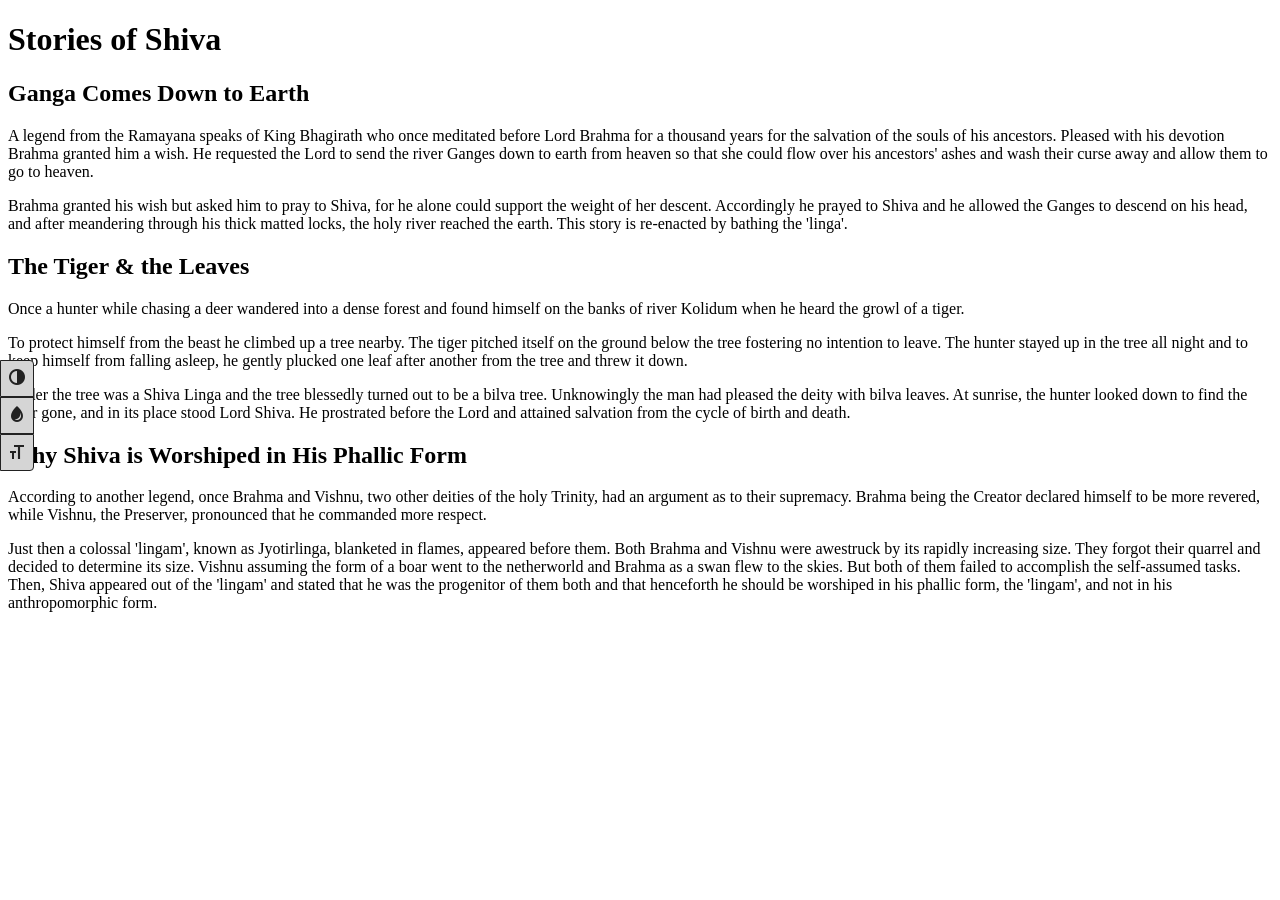
<file: js/a11y-toolbar-master/index.html>
<!DOCTYPE html>
<html lang="en">
<head>
    <title>Accessibility Toolbar</title>
    <link href="css/a11y-toolbar.css" rel="stylesheet" />
</head>
<body>
    <h1>Stories of Shiva</h1>
    <h2>Ganga Comes Down to Earth</h2>
    <p>A legend from the Ramayana speaks of King Bhagirath who once meditated before Lord Brahma for a thousand years for the salvation of the souls of his ancestors. Pleased with his devotion Brahma granted him a wish. He requested the Lord to send the river Ganges down to earth from heaven so that she could flow over his ancestors' ashes and wash their curse away and allow them to go to heaven.</p>
    <p>Brahma granted his wish but asked him to pray to Shiva, for he alone could support the weight of her descent. Accordingly he prayed to Shiva and he allowed the Ganges to descend on his head, and after meandering through his thick matted locks, the holy river reached the earth. This story is re-enacted by bathing the 'linga'.</p>

    <h2>The Tiger & the Leaves</h2>
    <p>Once a hunter while chasing a deer wandered into a dense forest and found himself on the banks of river Kolidum when he heard the growl of a tiger.</p>
    <p>To protect himself from the beast he climbed up a tree nearby. The tiger pitched itself on the ground below the tree fostering no intention to leave. The hunter stayed up in the tree all night and to keep himself from falling asleep, he gently plucked one leaf after another from the tree and threw it down.</p>
    <p>Under the tree was a Shiva Linga and the tree blessedly turned out to be a bilva tree. Unknowingly the man had pleased the deity with bilva leaves. At sunrise, the hunter looked down to find the tiger gone, and in its place stood Lord Shiva. He prostrated before the Lord and attained salvation from the cycle of birth and death.</p>

    <h2>Why Shiva is Worshiped in His Phallic Form</h2>
    <p>According to another legend, once Brahma and Vishnu, two other deities of the holy Trinity, had an argument as to their supremacy. Brahma being the Creator declared himself to be more revered, while Vishnu, the Preserver, pronounced that he commanded more respect.</p>
    <p>Just then a colossal 'lingam', known as Jyotirlinga, blanketed in flames, appeared before them. Both Brahma and Vishnu were awestruck by its rapidly increasing size. They forgot their quarrel and decided to determine its size. Vishnu assuming the form of a boar went to the netherworld and Brahma as a swan flew to the skies. But both of them failed to accomplish the self-assumed tasks. Then, Shiva appeared out of the 'lingam' and stated that he was the progenitor of them both and that henceforth he should be worshiped in his phallic form, the 'lingam', and not in his anthropomorphic form.</p>
    
    <script src="js/jquery.min.js"></script>
    <script src="js/a11y-toolbar.js"></script>
</body>
</html>
</file>
<file: js/a11y-toolbar-master/css/a11y-toolbar.css>
@font-face {
  font-family: 'a11y';
  src: url("../fonts/a11y.eot");
  src: url("../fonts/a11y.eot?#iefix") format("embedded-opentype"), url("../fonts/a11y.ttf") format("truetype"), url("../fonts/a11y.woff") format("woff"), url("../fonts/a11y.svg#a11y") format("svg");
  font-weight: normal;
  font-style: normal; }
[class^="icon-"], [class*=" icon-"] {
  font-family: 'a11y';
  speak: none;
  font-style: normal;
  font-weight: normal;
  font-variant: normal;
  text-transform: none;
  line-height: 1;
  -webkit-font-smoothing: antialiased;
  -moz-osx-font-smoothing: grayscale; }

.icon-grayscale:before {
  content: "\e600"; }

.icon-contrast:before {
  content: "\e601"; }

.icon-fontsize:before {
  content: "\e602"; }

/* *************************************** */
body.has-a11y-toolbar .sr {
  position: absolute;
  height: 1px;
  width: 1px;
  clip: rect(1px 1px 1px 1px);
  overflow: hidden; }
body.has-a11y-toolbar .a11y-toolbar {
  position: fixed;
  z-index: 10;
  top: 40%;
  left: 0; }
  body.has-a11y-toolbar .a11y-toolbar ul {
    list-style: none;
    margin: 0;
    padding: 0; }
    body.has-a11y-toolbar .a11y-toolbar ul li {
      display: block;
      margin: 0;
      padding: 0; }
      body.has-a11y-toolbar .a11y-toolbar ul li .a11y-control {
        padding: .5em;
        border-width: 1px 1px 1px 1px;
        border-style: solid;
        border-color: #222222;
        background: #D5D5D5;
        color: #222222;
        font-size: 100%;
        cursor: pointer; }
        body.has-a11y-toolbar .a11y-toolbar ul li .a11y-control:hover, body.has-a11y-toolbar .a11y-toolbar ul li .a11y-control:focus {
          background: #efefef; }
        body.has-a11y-toolbar .a11y-toolbar ul li .a11y-control[aria-pressed="true"] {
          background: #efefef; }
        body.has-a11y-toolbar .a11y-toolbar ul li .a11y-control .a11y-icon {
          color: #222222; }
      body.has-a11y-toolbar .a11y-toolbar ul li:first-of-type .a11y-control {
        border-radius: 0 4px 0 0; }
      body.has-a11y-toolbar .a11y-toolbar ul li:last-of-type .a11y-control {
        border-radius: 0 0 4px 0; }

body.has-a11y-toolbar.a11y-fontsize {
  font-size: 250% !important; }
  body.has-a11y-toolbar.a11y-fontsize h1,
  body.has-a11y-toolbar.a11y-fontsize h2,
  body.has-a11y-toolbar.a11y-fontsize h3,
  body.has-a11y-toolbar.a11y-fontsize h4,
  body.has-a11y-toolbar.a11y-fontsize h5,
  body.has-a11y-toolbar.a11y-fontsize h6,
  body.has-a11y-toolbar.a11y-fontsize p,
  body.has-a11y-toolbar.a11y-fontsize ul,
  body.has-a11y-toolbar.a11y-fontsize ol,
  body.has-a11y-toolbar.a11y-fontsize li,
  body.has-a11y-toolbar.a11y-fontsize dl,
  body.has-a11y-toolbar.a11y-fontsize dt,
  body.has-a11y-toolbar.a11y-fontsize dd,
  body.has-a11y-toolbar.a11y-fontsize label,
  body.has-a11y-toolbar.a11y-fontsize input,
  body.has-a11y-toolbar.a11y-fontsize select,
  body.has-a11y-toolbar.a11y-fontsize textarea,
  body.has-a11y-toolbar.a11y-fontsize button,
  body.has-a11y-toolbar.a11y-fontsize legend,
  body.has-a11y-toolbar.a11y-fontsize code,
  body.has-a11y-toolbar.a11y-fontsize pre {
    font-size: 100% !important; }

body.has-a11y-toolbar.a11y-contrast {
  background: black !important;
  background-color: black !important;
  background-image: none !important;
  border: none;
  color: yellow !important; }
  body.has-a11y-toolbar.a11y-contrast * {
    background: black !important;
    background-color: black !important;
    background-image: none !important;
    border: none;
    color: yellow !important; }

body.has-a11y-toolbar.a11y-desaturate {
  filter: grayscale(100%) !important;
  -webkit-filter: grayscale(100%) !important;
  -webkit-filter: grayscale(1) !important;
  -moz-filter: grayscale(100%) !important;
  -ms-filter: grayscale(100%) !important;
  -o-filter: grayscale(100%) !important;
  filter: gray; }

/*# sourceMappingURL=a11y-toolbar.css.map */
</file>
